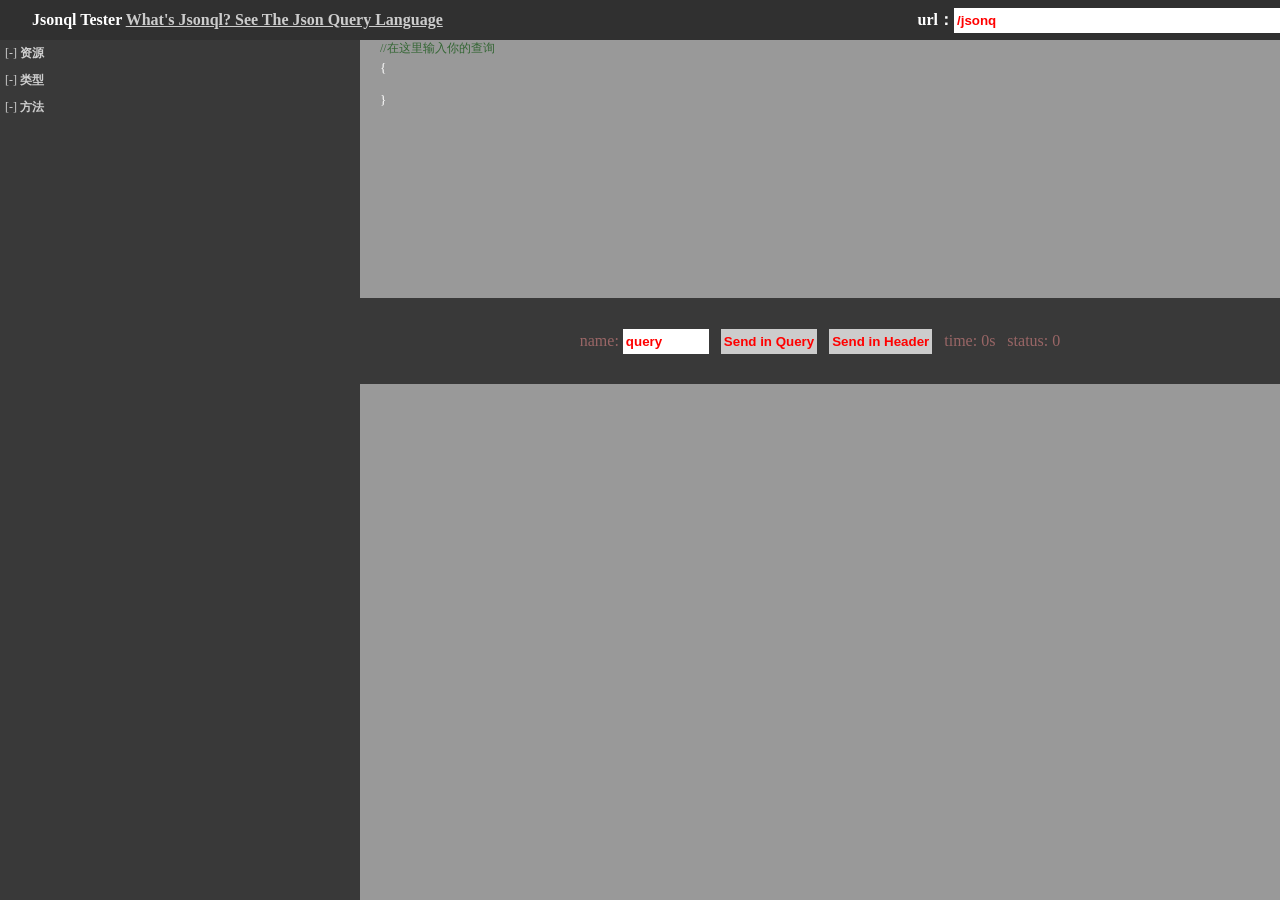
<file: src/Liyanjie.Jsonql.Tester/static/index.html>
﻿<!DOCTYPE html>
<html>
<head>
    <meta charset="utf-8" />
    <meta name="viewport" content="width=device-width" />
    <title>Jsonql Tester</title>
    <link rel="icon" href="favicon.ico" />
    <link rel="stylesheet" href="css.min.css?v=1.0.1">
    <script src="jquery-3.1.1.min.js"></script>
    <script src="js.min.js?v=1.0.1"></script>
</head>
<body>
    <header>
        <div class="l">
            <b>Jsonql Tester</b>
            <a href="jsonql.html" target="_blank">What's Jsonql? See The Json Query Language</a>
        </div>
        <div class="r">url：<input type="text" readonly="readonly" placeholder="SERVERURL" /></div>
    </header>
    <main>
        <div class="l">
            <dl id="resources">
                <dt>[<span>-</span>] <b>资源</b></dt>
            </dl>
            <dl id="types">
                <dt>[<span>-</span>] <b>类型</b></dt>
            </dl>
            <dl id="methods">
                <dt>[<span>-</span>] <b>方法</b></dt>
            </dl>
        </div>
        <div class="r">
            <div class="m">
                <div>
                    <label for="query">name:</label>
                    <input type="text" value="query" id="query" />
                    <span>&nbsp;</span>
                    <button type="button" id="sendInQuery">Send in Query</button>
                    <span>&nbsp;</span>
                    <button type="button" id="sendInHeader">Send in Header</button>
                    <span>&nbsp;</span>
                    <label>time:</label>
                    <span id="time">0s</span>
                    <span>&nbsp;</span>
                    <label>status:</label>
                    <span id="status">0</span>
                </div>
            </div>
            <div class="t">
                <div>//在这里输入你的查询</div>
<textarea id="request">{
    
}</textarea>
            </div>
            <div class="b">
                <textarea id="response" readonly="readonly"></textarea>
            </div>
        </div>
    </main>
</body>
</html>
</file>
<file: src/Liyanjie.Jsonql.Tester/static/css.min.css>
﻿html,body{position:relative;width:100%;height:100%;margin:0;padding:0;}body{font-family:Verdana 'Microsoft YaHei';overflow:hidden;}body>header{position:fixed;width:100%;min-width:880px;height:40px;line-height:40px;text-indent:2em;color:#fff;font-weight:bold;background-color:#303030;overflow:hidden;}body>header .l{float:left;}body>header .l b{font-weight:bold;}body>header .l a{color:#ccc;}body>header .l a:hover{color:#f00;}body>header .r{float:right;}body>header input{width:320px;padding:5px 3px;border:none 0;font-weight:bold;color:#f00;}body>main{position:absolute;top:40px;bottom:0;width:100%;min-width:880px;height:auto;}body>main>div.l{position:absolute;top:0;bottom:0;width:360px;height:auto;background-color:#393939;overflow:auto;}body>main>div.l dl{margin:0;padding:0;color:#cfcfcf;font-size:12px;font-family:Consolas;}body>main>div.l dl dt{padding:5px;cursor:default;}body>main>div.l dl dt b{color:#cfcfcf;}body>main>div.l dl dt:hover b{text-decoration:underline;}body>main>div.l dl dd{margin:0;padding:0 5px 5px 20px;background-color:#3f3f3f;white-space:nowrap;overflow:hidden;}body>main>div.l dl dd .name{color:#cfcfcf;}body>main>div.l dl dd .class{color:#4ec9a6;}body>main>div.l dl dd .type{color:#569dd5;}body>main>div.l dl dd .interface{color:#b9d7a3;}body>main>div.l dl dd .optional{color:#f99;}body>main>div.r{position:absolute;top:0;bottom:0;left:360px;right:0;width:auto;height:auto;overflow:hidden;}body>main>div.r div.m{position:absolute;top:30%;bottom:60%;width:100%;height:auto;background-color:#393939;}body>main>div.r div.m div{color:#966;position:absolute;top:50%;width:100%;margin-top:-12.5px;text-align:center;}body>main>div.r div.m input{width:80px;}body>main>div.r div.m button{background-color:#ccc;}body>main>div.r div.m button[disabled]{color:#633;}body>main>div.r div.m input,body>main>div.r div.m button{padding:5px 3px;border:none 0;font-weight:bold;color:#f00;}body>main>div.r div.t{position:absolute;top:0;bottom:70%;width:100%;height:auto;background-color:#999;}body>main>div.r div.t div{position:absolute;padding:0 20px;color:#363;font-size:12px;}body>main>div.r div.b{position:absolute;top:40%;bottom:0;width:100%;height:auto;background-color:#999;}body>main>div.r div.b textarea,body>main>div.r div.t textarea{box-sizing:border-box;width:100%;height:100%;margin:0;padding:20px;border:none 0;color:#fff;font-family:Consolas;background-color:transparent;resize:none;}
</file>
